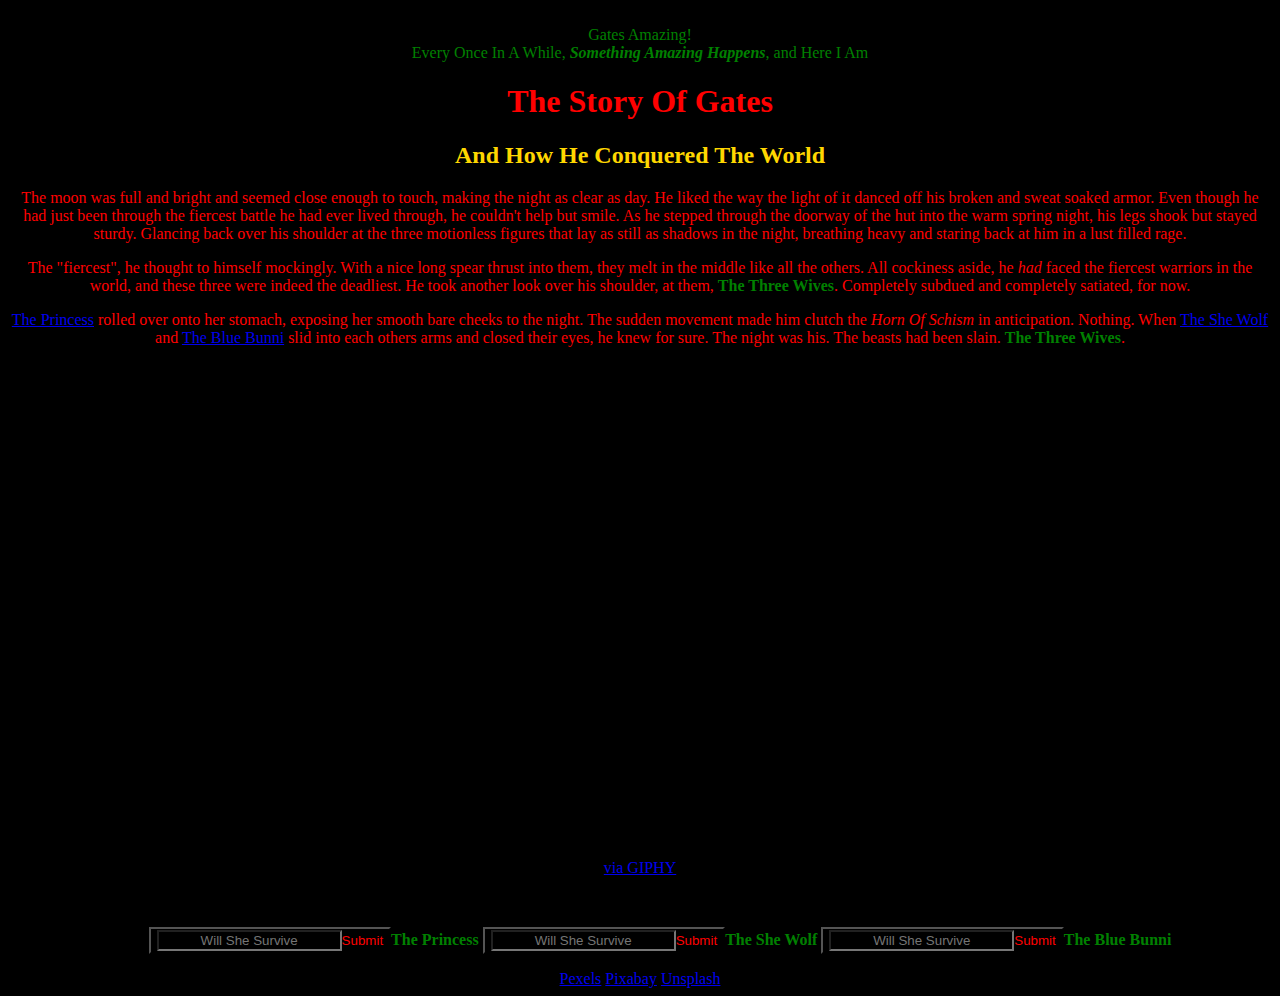
<file: index.html>
/* <!DOCTYPE html>
<html>
    <head>
        <meta charset="utf-8">
        <meta name="viewport" content="width=device-width, initial-scale=1" />
        <title>The Three Wives</title>
    <link rel="stylesheet" type="text/css" href="style.css">
    </head>
    <body><div class="green">Gates Amazing!</div></body>
    <div class="green">Every Once In A While, <strong><em>Something Amazing Happens</em></strong>, and Here I Am</div>
    <h1><div class="red">The Story Of Gates</div></h1>
    <h2><div class="gold">And How <strong>He Conquered</strong> The World</div></h2>
    <p id="red">The moon was full and bright and seemed close enough to touch, making the night as clear as day. He liked the way the light of it danced off his broken and sweat soaked armor.
        Even though he had just been through the fiercest battle he had ever lived through, he couldn't help but smile. As he stepped through the doorway of the hut into the warm spring night,
        his legs shook but stayed sturdy. Glancing back over his shoulder at the three motionless figures that lay as still as shadows in the night, breathing heavy and staring back at him in a lust filled rage.
       
        <p id="red">The "fiercest", he thought to himself mockingly. With a nice long spear thrust into them, they melt in the middle like all the others. All cockiness aside, he <em>had</em> faced the fiercest warriors in the world,
        and these three were indeed the deadliest. He took another look over his shoulder, at them, <strong class="green">The Three Wives</strong>. Completely subdued and completely satiated, for now.
       </p>
    </p>
    <p id="red"><a href="https://www.instagram.com/sssniperwolf">The Princess</a> rolled over onto her stomach, exposing her smooth bare cheeks to the night.
    The sudden movement made him clutch the <em>Horn Of Schism</em> in anticipation. Nothing. When <a href="https://www.instagram.com/missbrisolo">The She Wolf</a> and <a href="https://www.instagram.com/bluehorizonzz">The Blue Bunni</a> slid into each others arms and closed their eyes,
    he knew for sure. The night was his. The beasts had been slain. <strong class="green">The Three Wives</strong>.</p>
        
    <iframe src="https://giphy.com/embed/oe33xf3B50fsc" width="480" height="480" frameBorder="0" class="giphy-embed" allowFullScreen></iframe><p><a href="https://giphy.com/gifs/explosion-oe33xf3B50fsc">via GIPHY</a></p>
  */
    <nav class="container"><ul>
     <li class="green"><button class="radial" id="red"><input class="submit" id="red" placeholder="Will She Survive">Submit</button><strong>The Princess</strong></li>
     <li class="green"><button class="radial" id="red"><input class="submit" id="red" placeholder="Will She Survive">Submit</button><strong>The She Wolf</strong></li>
     <li class="green"><button class="radial" id="red"><input class="submit" id="red" placeholder="Will She Survive">Submit</button><strong>The Blue Bunni</strong></li>
   </ul></nav>
   
   <a href="https://www.giphy.com/gifs/css-13FrpeVHO9Zrb2"></a>
   <a href="https://www.pexels.com">Pexels</a>
   <a href="https://www.pixabay.com">Pixabay</a>
   <a href="https://www.unsplash.com">Unsplash</a>

   
</html>
</file>
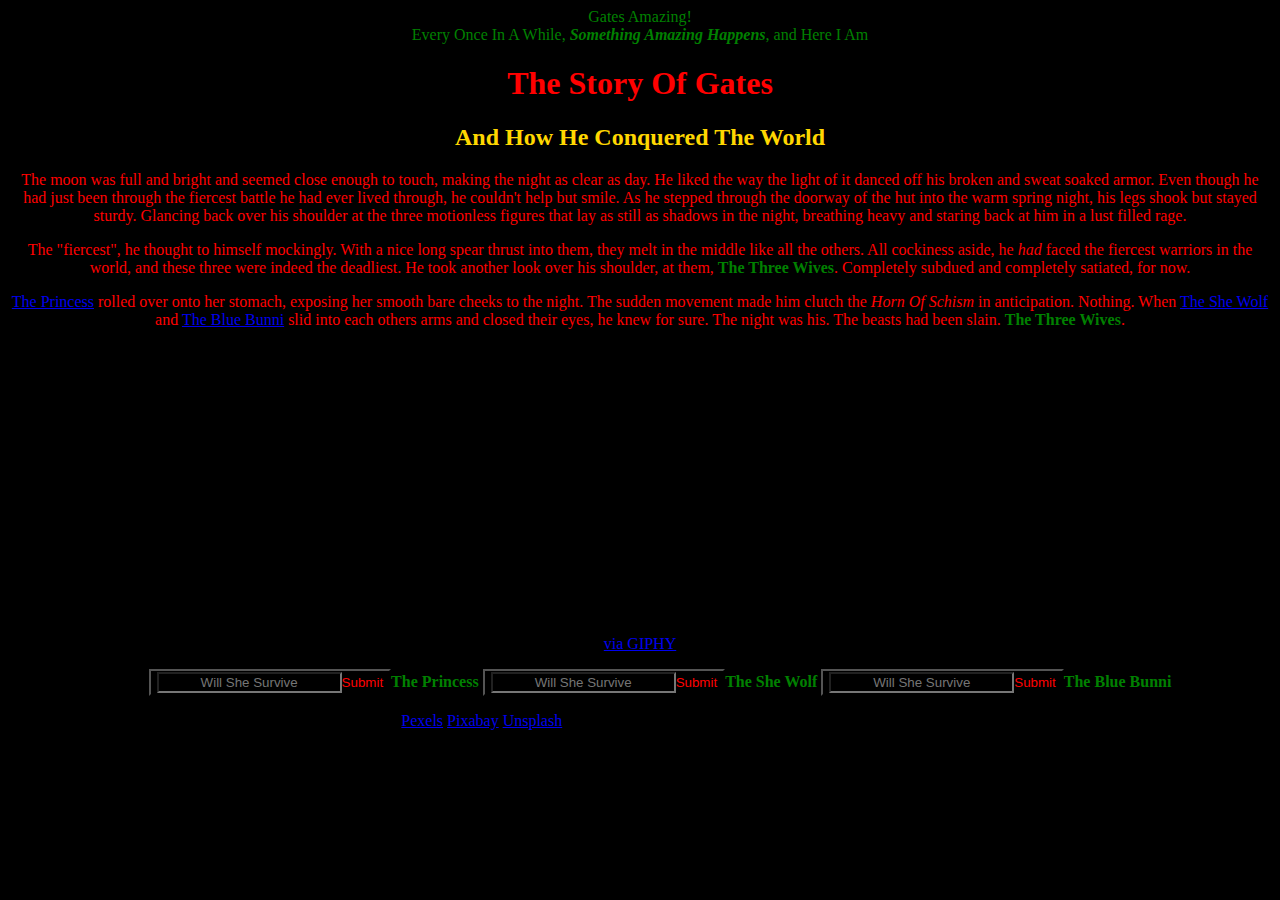
<file: index1.html>
<!DOCTYPE html>
<html>
    <head>
        <meta charset="utf-8">
        <title>My First Website</title>
    <link rel="stylesheet" type="text/css" href="style.css">
    </head>
    <body><div class="green">Gates Amazing!</div></body>
    <div class="green">Every Once In A While, <strong><em>Something Amazing Happens</em></strong>, and Here I Am</div>
    <h1><div class="red">The Story Of Gates</div></h1>
    <h2><div class="gold">And How <strong>He Conquered</strong> The World</div></h2>
    <p id="red">The moon was full and bright and seemed close enough to touch, making the night as clear as day. He liked the way the light of it danced off his broken and sweat soaked armor.
        Even though he had just been through the fiercest battle he had ever lived through, he couldn't help but smile. As he stepped through the doorway of the hut into the warm spring night,
        his legs shook but stayed sturdy. Glancing back over his shoulder at the three motionless figures that lay as still as shadows in the night, breathing heavy and staring back at him in a lust filled rage.
       
        <p id="red">The "fiercest", he thought to himself mockingly. With a nice long spear thrust into them, they melt in the middle like all the others. All cockiness aside, he <em>had</em> faced the fiercest warriors in the world,
        and these three were indeed the deadliest. He took another look over his shoulder, at them, <strong class="green">The Three Wives</strong>. Completely subdued and completely satiated, for now.
       </p>
    </p>
    <p id="red"><a href="https://www.instagram.com/sssniperwolf">The Princess</a> rolled over onto her stomach, exposing her smooth bare cheeks to the night.
    The sudden movement made him clutch the <em>Horn Of Schism</em> in anticipation. Nothing. When <a href="https://www.instagram.com/missbrisolo">The She Wolf</a> and <a href="https://www.instagram.com/bluehorizonzz">The Blue Bunni</a> slid into each others arms and closed their eyes,
    he knew for sure. The night was his. The beasts had been slain. <strong class="green">The Three Wives</strong>.</p>
   
    <iframe src="https://giphy.com/embed/hvGKQL8lasDvIlWRBC" width="480" height="270" frameBorder="0" class="giphy-embed" allowFullScreen></iframe><p><a href="https://giphy.com/gifs/daybreaknetflix-netflix-daybreak-hvGKQL8lasDvIlWRBC">via GIPHY</a></p>
  
    <nav class="container"><ul>
     <li class="green"><button class="radial" id="red"><input class="submit" id="red" placeholder="Will She Survive">Submit</button><strong>The Princess</strong></li>
     <li class="green"><button class="radial" id="red"><input class="submit" id="red" placeholder="Will She Survive">Submit</button><strong>The She Wolf</strong></li>
     <li class="green"><button class="radial" id="red"><input class="submit" id="red" placeholder="Will She Survive">Submit</button><strong>The Blue Bunni</strong></li>
   </ul></nav>
   
   <a href="https://www.giphy.com/gifs/css-13FrpeVHO9Zrb2"></a>
   <a href="https://www.pexels.com">Pexels</a>
   <a href="https://www.pixabay.com">Pixabay</a>
   <a href="https://www.unsplash.com">Unsplash</a>

   git@github.com:AmazingGates/VSCodeLive.git
   
</html>
</file>
<file: style.css>
#red {
    color: red;
}

.green {
    color: green;
}

.red {
    color: red
}

.gold {
    color: gold;
}

* {
    text-align: center;
    background-color: black;
}



.container li {
  /*  text-align: right;  */
  /* flex-direction: row; */
  display: inline-block;
 /* justify-content: space-between; */
}
</file>
